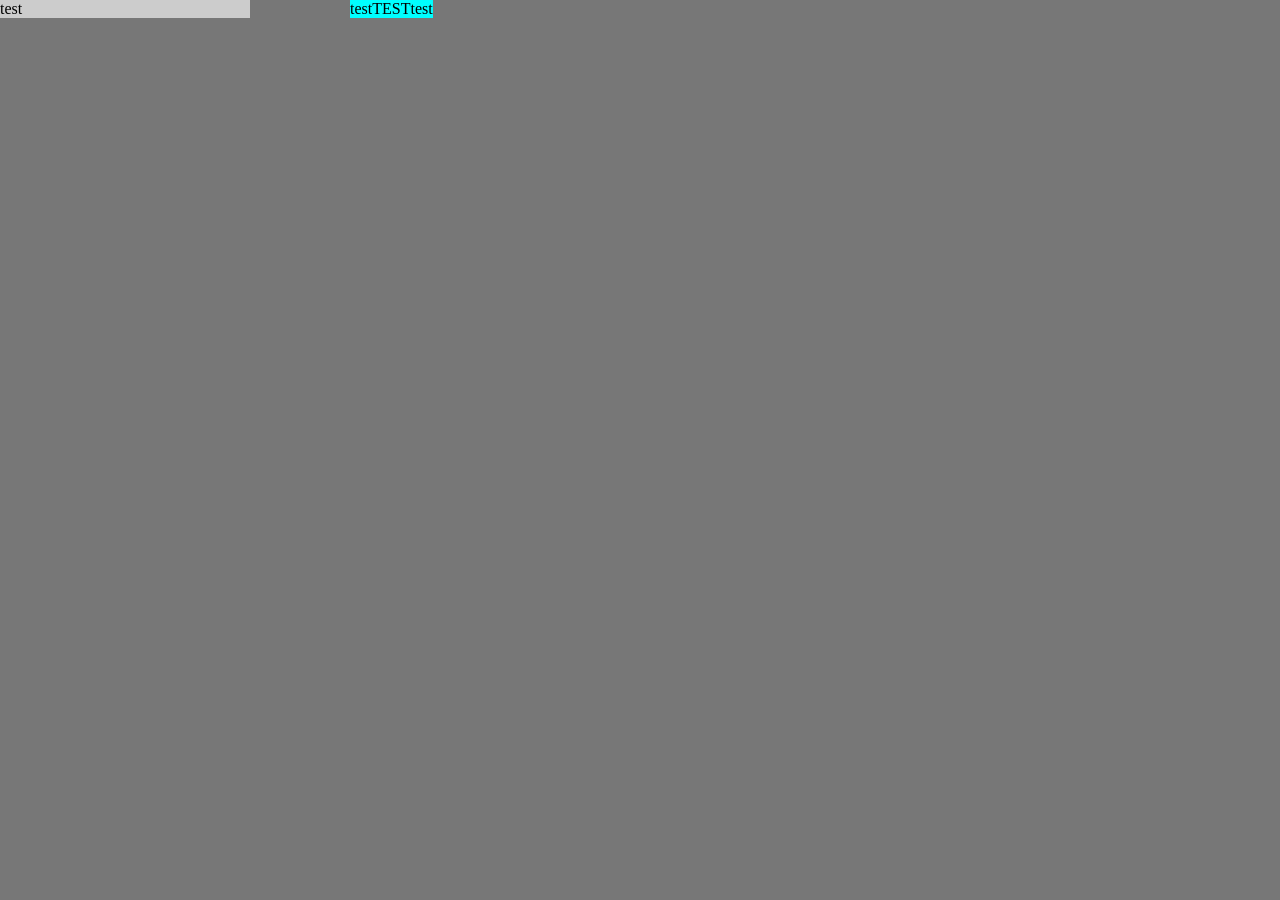
<file: index.html>
<!DOCTYPE html>
<html>
  <head>
    <title>Qi Cultivator</title>
    <link rel="stylesheet" href="css/style.css">
  </head>
  
  <body>
    <div class="left col scroll-y" id="resPane">test</div>
    <div class="right col scroll-y" id="testPane">testTESTtest</div>
  </body>

</html>
</file>
<file: css/style.css>
body { margin: 0px; background-color: #777; }
.row, .col { overflow: hidden; position: absolute; }
.row { left: ; right: ; }
.col { top: ; bottom: ; }
.scroll-x { overflow-x: auto; }
.scroll-y { overflow-y: auto; }

.left.col { width: 250px; }
.right.col { left: 350px; right: ; }
.header.row { height: 75px; line-height: 75px; }
.body.row { top: 75px; bottom: 50px; }
.footer.row { height: 50px; bottom: ; line-height: 50px; }

#resPane
{
 background-color: #ccc;
}
#testPane
{
 background-color: cyan;
}
</file>
